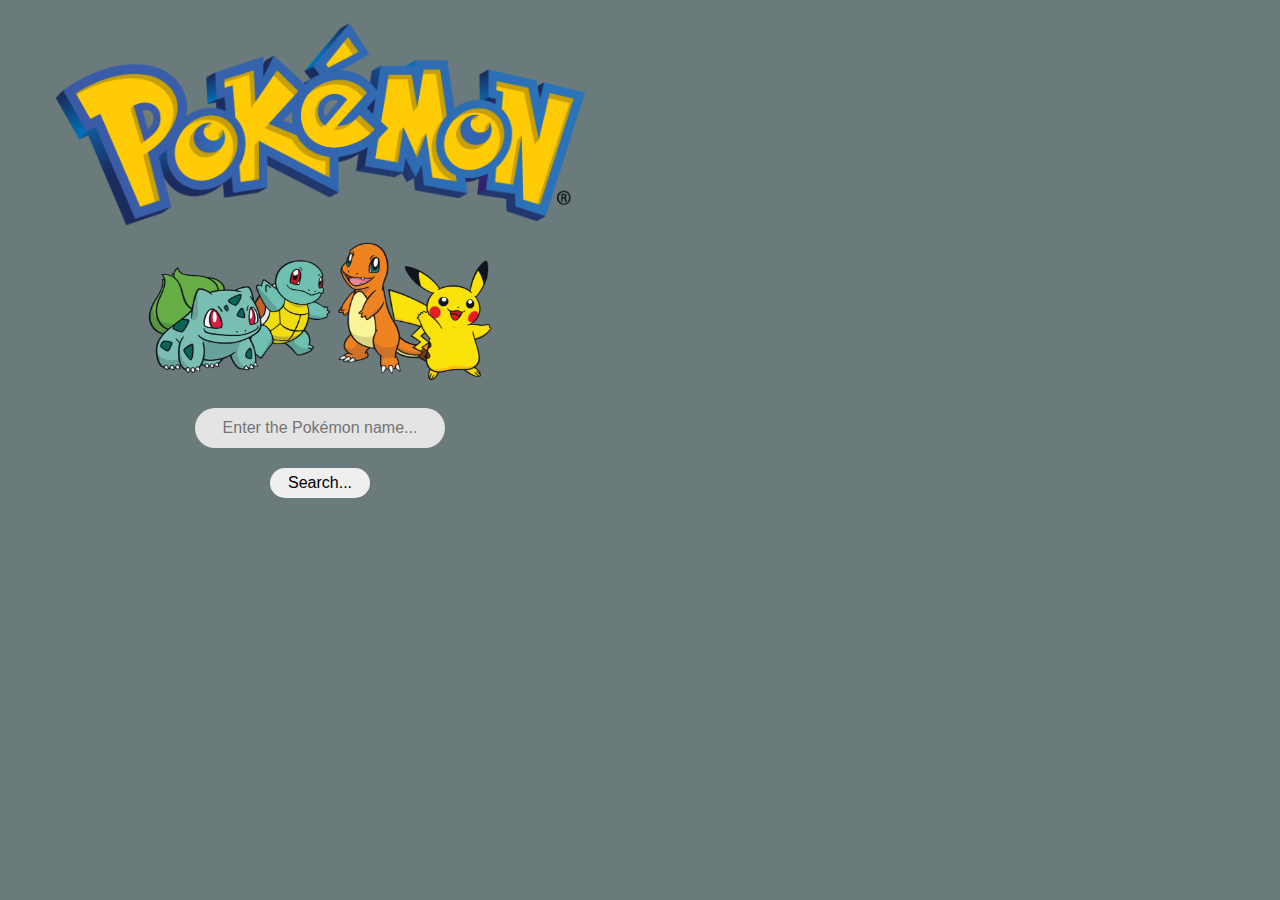
<file: API/index.html>
<!DOCTYPE html>
<html lang="en">
<head>
    <meta charset="UTF-8">
    <meta name="viewport" content="width=device-width, initial-scale=1.0">
    <title>Find Your Pokémon</title>
    <link rel="stylesheet" href="poke_api.css">
</head>
<body>
    <div class="out_left">
        <div class="left">
            <div>
                <img src="images/pngegg.png"  width="550px" height="210px" alt="pokemon logo">
            </div>
            <div>
                <img src="images/pngegg (1).png"  width="350px" height="150px" alt="pokemon logo">
            </div>
            <div>
                <input id="name" class="pokemon_name" type="text" placeholder="Enter the Pokémon name...">
            </div>
            <div>
                <button id="button" class="btn">Search...</button>
            </div>   
        </div>
    </div>


    <div class="right">
        <div>
            <div class="content">
            
            </div>
        </div>
    </div> 

    <script>
        document.getElementById('button').addEventListener('click', function() {
            var poky_name = document.getElementById('name').value.toLowerCase().trim();
            if (poky_name) {
                searchPoky(poky_name);
            } else {
                alert('Please enter the Pokémon name correctly!');
            }
        });

        async function searchPoky(poky_name) {
            const url = `https://pokeapi.co/api/v2/pokemon/${poky_name}`;

            try {
                const response = await fetch(url);
                if (!response.ok) {
                    throw new Error("Pokémon not found");
                }
                
                const data = await response.json();
                displayPokemon(data);
            } catch (error) {
                document.querySelector('.content').innerHTML = `<p>${error.message}</p>`;
            }
        }

        function displayPokemon(data) {
            const pokemonContainer = document.querySelector('.content');
            const {name, sprites, height, weight, base_experience} = data;
            pokemonContainer.innerHTML = `
            <div class="card">
                <img class="imgbdr" src="${sprites.other["official-artwork"].front_default}" alt="${name}">
                <h2 id="heading">${name.toUpperCase()}</h2>
                <p>Height: ${height}</p>
                <p>Weight: ${weight}</p>
                <p>Base Experience: ${base_experience}</p>
                <p>Type: ${data.types[0].type.name}</P>
            </div>
            `;
        }
    </script>
</body>
</html>
</file>
<file: API/poke_api.css>
* {
    margin: 0;
    padding: 0;
    font-family:'Segoe UI', Tahoma, Geneva, Verdana, sans-serif;
}

body {
    display: flex;
    justify-content: center;
    align-items: center;
    background-color: rgba(36, 60, 61, 0.675);
    margin-bottom: 50px;
    margin-top: 20px;
}

.left {
    display: flex;
    flex-direction: column;
    justify-content: center;
    align-items: center;
}

.out_left {
    min-width: 50%;
    min-height: 50%;
}

.right {
    min-width: 50%;
    min-height: 50%;
    display: flex;
    justify-content: center;
    align-items: center;
}

.pokemon_name {
    border-radius: 1000px;
    min-width: 250px;
    min-height: 40px;
    outline: none;
    border: none;
    margin: none;
    text-align: center;
    font-size:medium;
    background-color: #e4e4e4;
    margin-top: 20px;
}

.btn {
    margin-top: 20px;
    border-radius: 100px;
    min-width: 100px;
    min-height: 30px;
    margin-bottom: 30px;
    font-size: medium;
    border: none;
}

.btn:hover {
    box-shadow: 0 0 10px rgb(171, 228, 234);
    text-shadow: 0 0 40px aqua;
}

.card {
    padding: 20px;
    border: #000000;
    border-width: 5px;
    border-radius: 20px;
    border-style:solid;
    background-color: #e4e4e4ac;
}

.imgbdr {
    height: 400px; 
    width: 300px;
    border-color: black;
    border-style: solid;
    border-radius: 20px;
}
</file>
